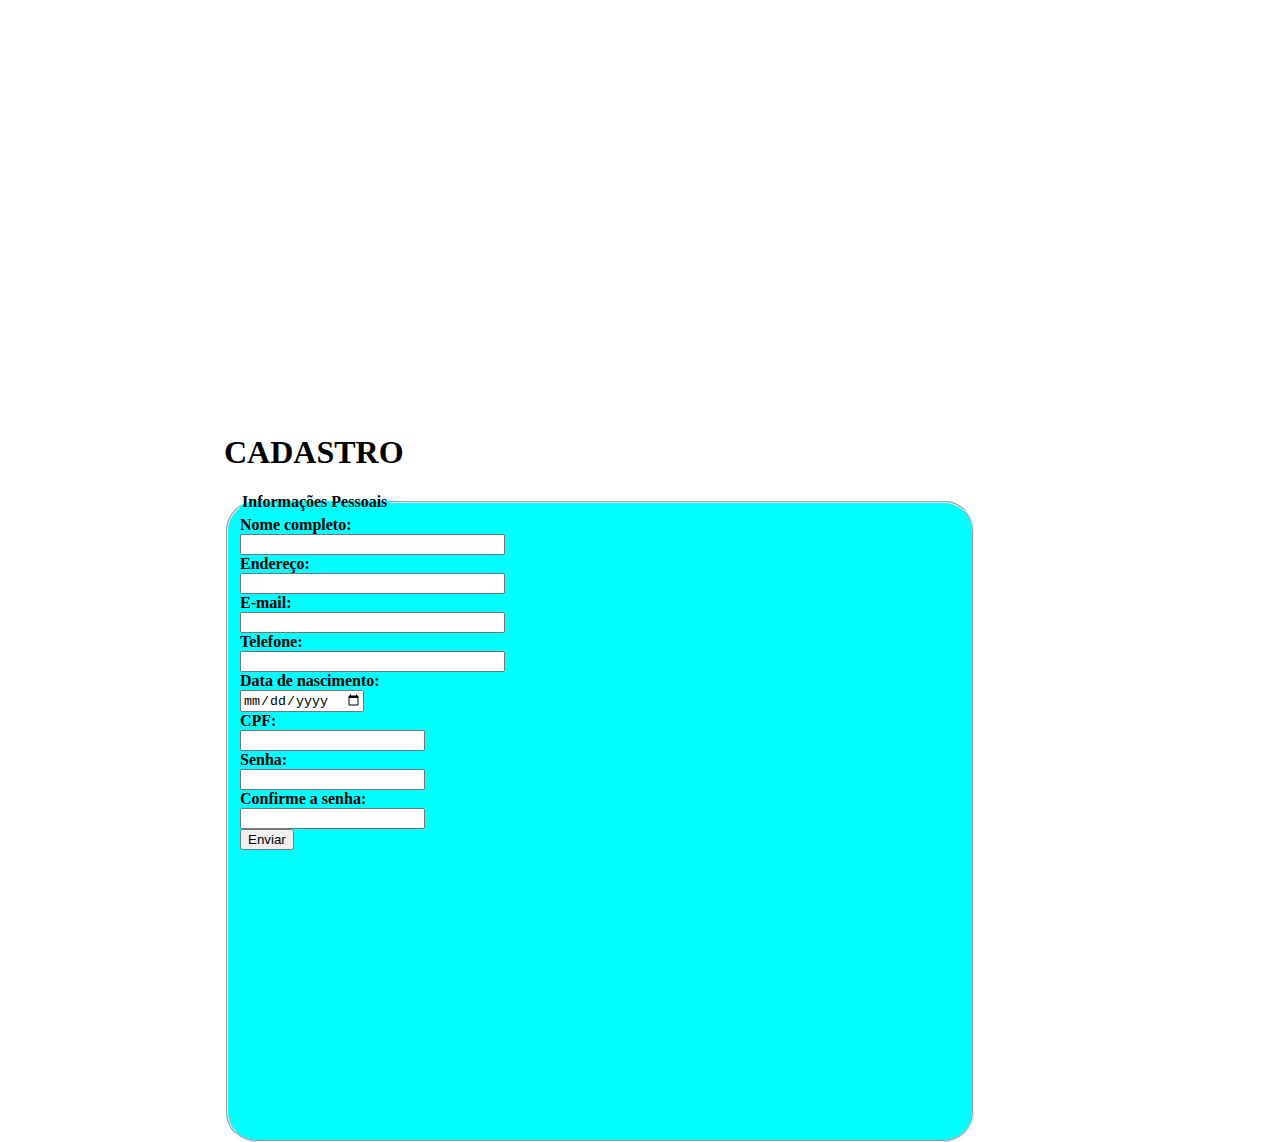
<file: cadastro.html>
<!DOCTYPE html>
<html lang="pt-br">
<head>
    <meta charset="UTF-8">
    <meta name="viewport" content="width=device-width, initial-scale=1.0">
    <link rel="stylesheet" href="cadastro.css">
    <title>CADASTRO</title>
</head>

<body>
    <div id="main">
    <form name="frm_login" id="form" onsubmit="return confirmarEnvio()">
        <h1><b>CADASTRO</h1>
        <fieldset>
            <legend>Informações Pessoais</legend>

            <label>Nome completo:</label><br>
            <input type="text" name="nome" value="" size="30" maxlength="60" required><br>

            <label>Endereço:</label><br>
            <input type="text" name="endereco" value="" size="30" maxlength="20"><br>

            <label>E-mail:</label><br>
            <input type="text" name="email" value="" size="30" maxlength="60" required><br>

            <label>Telefone:</label><br>
            <input type="text" name="telefone" value="" size="30" maxlength="20"><br>

            <label>Data de nascimento:</label><br>
            <input type="date" name="nascimento"><br>

            <label>CPF:</label><br>
            <input type="text" name="cpf" maxlength="14"><br>

            <label>Senha:</label><br>
            <input type="password"  name="senha" maxlength="20" required><br>

            <label>Confirme a senha:</label><br>
            <input type="password" name="confirma_senha" maxlength="20" required><br>
            

            <button type="submit">Enviar</button>
        </fieldset>
    </form>
</div>
           
            <script>
                function confirmarEnvio() {
            alert ("Cadastro realizado com sucesso");
            // aqui futuramente você pode validar se as senhas coincidem, etc.
            return true; // se quiser bloquear envio, retorna false
                }
            </script>
</body>
</html>
</file>
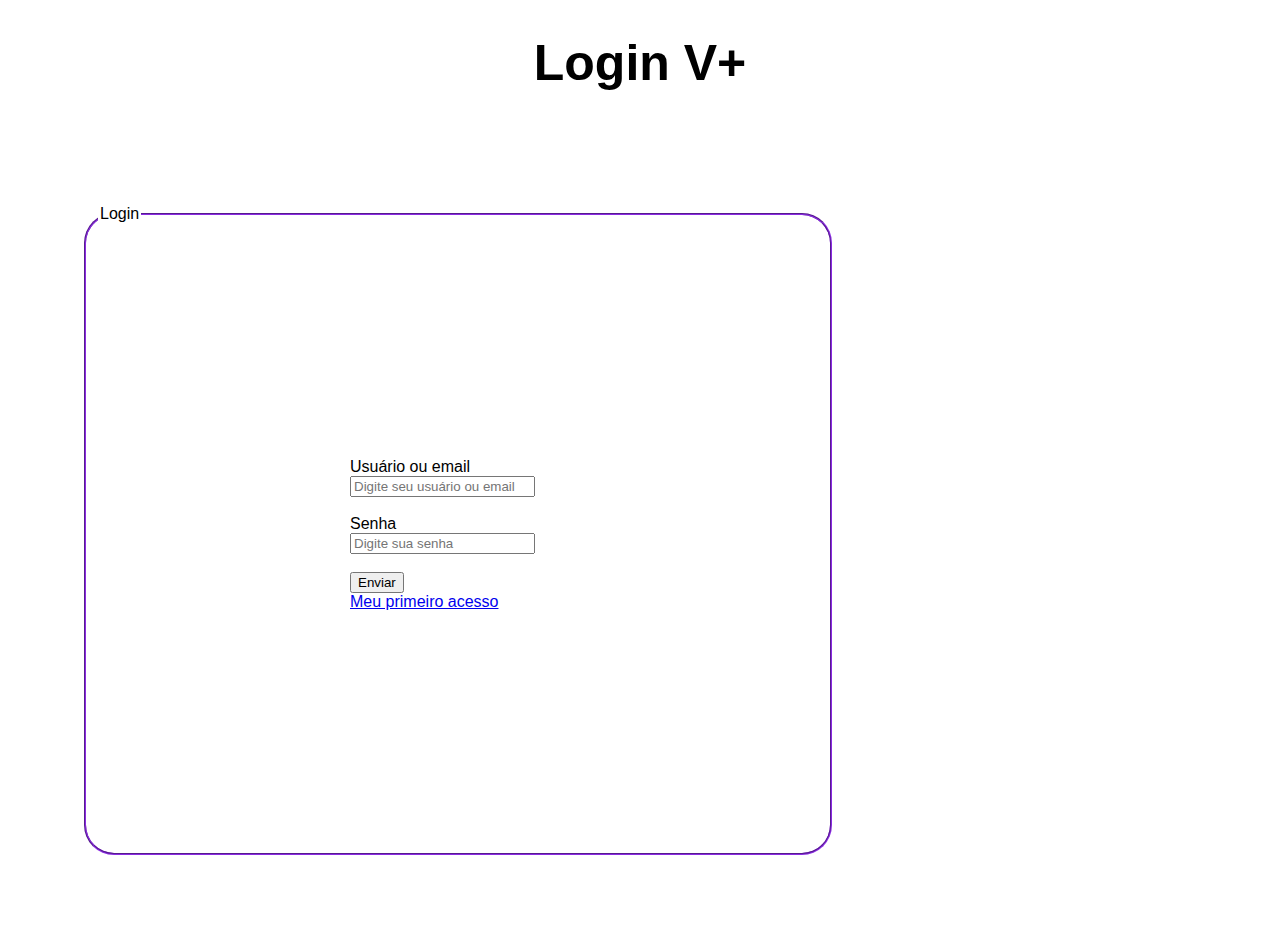
<file: viagem.html>
<!DOCTYPE html>
<html lang="pt-br">
<head>
    <meta charset="UTF-8">
    <meta name="viewport" content="width=device-width, initial-scale=1.0">
    <title>Login</title> <!--Título da aba no Google-->
    <link rel="stylesheet" href="style.css"> <!--Link externo do CSS-->
</head>
<body>
    <h1>Login V+</h1><!--Título-->
        <form name="frm_login" id="main"> <!--Criando um form e atribuindo um código único(Id)-->
                <fieldset id="border_form"><!--"Linha que contorna o formulário"-->
                    <legend>Login</legend><!--Legenda do fieldset-->
                    <div id="form"> <!--Unificando componentes do formulário-->
                    <label class="label">Usuário ou email</label><br><!--Legenda que fica por cima do input-->
                    <input type="text" placeholder="Digite seu usuário ou email" name="input_user"><!--Caixa de texto,placeholder para "texto" dentro do campo de texto -->
                    <br>
                    <br>
                    <label class="label">Senha</label><br>
                    <input type="password" placeholder="Digite sua senha" name="input_password">
                    <br>
                    <br>
                    <input type="button" name="button_enviar" value="Enviar" onClick='Enviar()' >
                    <br>
                    <a href="cadastro.html">Meu primeiro acesso</a>
                    </div>
                    </fieldset>
                    </div>
                    <script src="script.js" defer></script>
</body>
</html>
</file>
<file: cadastro.css>
body{
    font-family: 'Lato';
    color: black;
    background-color: white;
}

fieldset{
    text-align: left;
    background-color: aqua;
    width: 80vh;
    height: 70vh;
    border-radius: 30px;
}

#border_form{
    width: 80vh;
    height: 70vh;
    border-radius: 30px;
    border-color: blueviolet;
}
#main{
    width: 100vh;
    height: 90vh;
    align-content: center;
    justify-items:center; 
    align-self: center;
}
#form{
    width: 80vh;
    height: 68vh;
    align-content: center;
    justify-content: center;
    position:absolute;
    padding-left:28vh;
}
</file>
<file: style.css>
body{
    font-family: 'Trebuchet MS', 'Lucida Sans Unicode', 'Lucida Grande', 'Lucida Sans', Arial, sans-serif;
}

h1{
    text-align: center;
    font-size: 50px;
}


ul {
    list-style-type: none;
    margin: 0;
    padding: 0;
    overflow: hidden;
    background-color: #006AFF;
  }
  
li {
    float: right;
  }
  
li a {
    display: block;
    color: white;
    text-align: center;
    padding: 14px 16px;
    text-decoration: none;
  }
  
  /* Change the link color to #111 (black) on hover */
li a:hover {
    background-color: #111;
  }

form.pesquisa input[type=text] {
    float: center;
    padding: 6px;
    border: none;
    margin-top: 8px;
    margin-right: 16px;
    font-size: 17px;
    border-radius: 55px;
    border: 1px solid #213bad;
    padding: 20px;
    width: 800px;
}

form.pesquisa button {
    float: left;
    width: 20%;
    padding: 10px;
    background: #2196F3;
    color: white;
    font-size: 17px;
    border: 1px solid grey;
    border-left: none; /* Prevent double borders */
    cursor: pointer;
  }

  .container {
    position: relative;
    text-align: center;

  }

  .centered {
    position: absolute;
    top: 100px;
    left: 50%;
    transform: translate(-50%, -50%);
  }
  
  .pesquisa {

  }


#border_form{
    width: 80vh;
    height: 70vh;
    border-radius: 30px;
    border-color: blueviolet;
}
#main{
    width: 100vh;
    height: 90vh;
    align-content: center;
    justify-items:center; 
    align-self: center;
}
#form{
    width: 80vh;
    height: 68vh;
    align-content: center;
    justify-content: center;
    position:absolute;
    padding-left:28vh;
}
</file>
